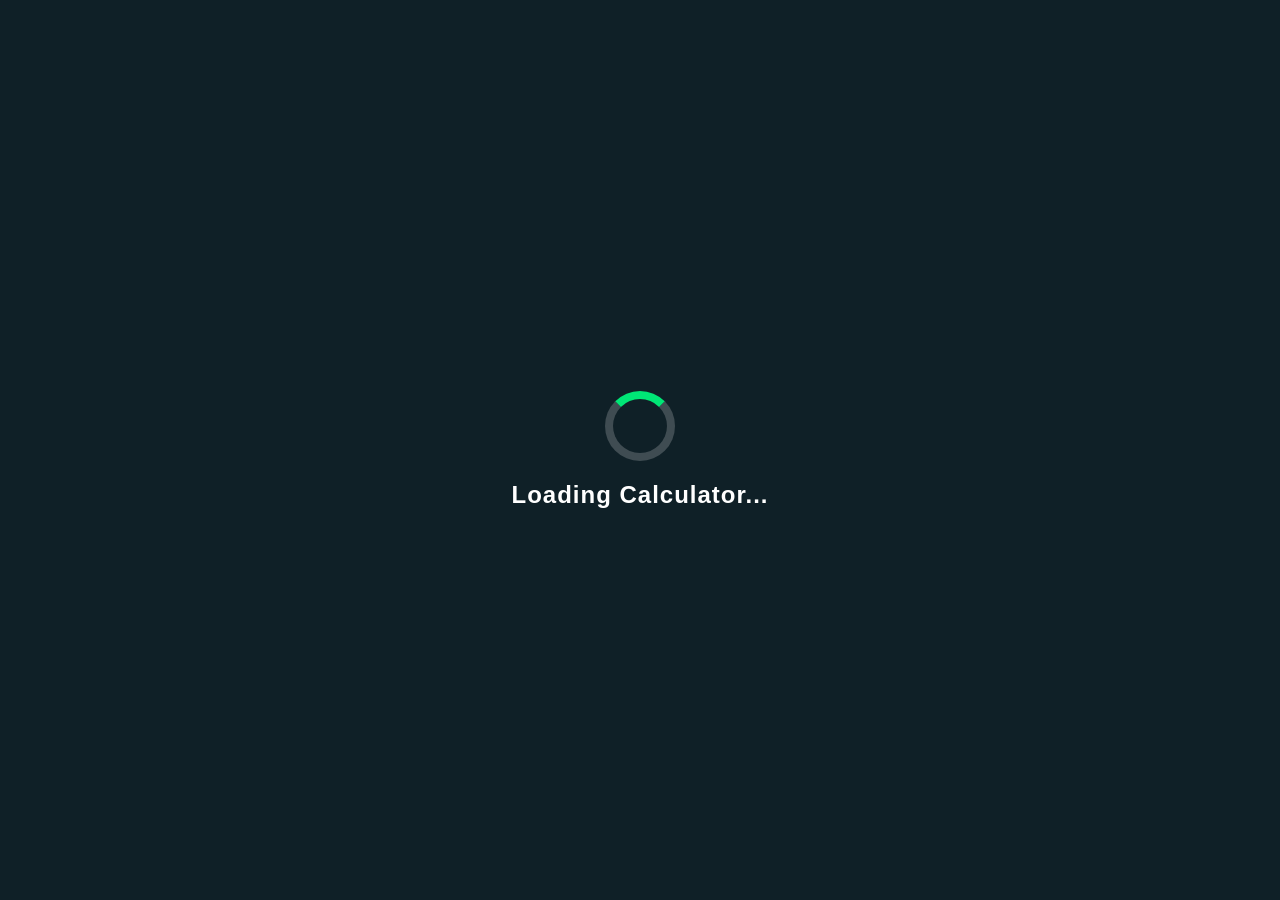
<file: Calculator/index.html>
<!DOCTYPE html>
<html lang="en">
<head>
    <meta charset="UTF-8">
    <meta name="viewport" content="width=device-width, initial-scale=1.0">
    <title> Modern Calculator</title>

    <link rel="stylesheet" href="style.css">
</head>
<body>


    <!-- Loader -->
<div id="loader">
    <div class="spinner"></div>
    <h2>Loading Calculator...</h2>
</div>

<div id="content" style="display: none;">
<div class="calculator">

    <!-- Heading -->
    <h2>🧮Calculator</h2>

    <!-- Date, Time and Theme -->
    <div class="top-bar">

        <div id="datetime"></div>

        <button id="themeToggle" title="Toggle Theme">
            🌙
        </button>

    </div>


    <!-- Display -->
    <input
        type="text"
        id="display"
        placeholder="0"
        readonly
    >

    <!-- Buttons -->
    <div class="buttons">

        <!-- First Row -->
        <button class="special" onclick="clearDisplay()">AC</button>
        <button class="special" onclick="deleteLast()">⌫</button>
        <button class="operator" onclick="appendValue('%')">%</button>
        <button class="operator" onclick="appendValue('/')">÷</button>

        <!-- Second Row -->
        <button onclick="appendValue('7')">7</button>
        <button onclick="appendValue('8')">8</button>
        <button onclick="appendValue('9')">9</button>
        <button class="operator" onclick="appendValue('*')">×</button>

        <!-- Third Row -->
        <button onclick="appendValue('4')">4</button>
        <button onclick="appendValue('5')">5</button>
        <button onclick="appendValue('6')">6</button>
        <button class="operator" onclick="appendValue('-')">−</button>

        <!-- Fourth Row -->
        <button onclick="appendValue('1')">1</button>
        <button onclick="appendValue('2')">2</button>
        <button onclick="appendValue('3')">3</button>
        <button class="operator" onclick="appendValue('+')">+</button>

        <!-- Fifth Row -->
        <button class="zero" onclick="appendValue('0')">0</button>
        <button onclick="appendValue('.')">.</button>
        <button class="equal" onclick="calculate()">=</button>

  

    </div>

</div>
</div>

<script src="script.js"></script>

</body>
</html>
</file>
<file: Calculator/style.css>
/* ===========================
   RESET
=========================== */

*{
    margin:0;
    padding:0;
    box-sizing:border-box;
    font-family:'Segoe UI',Tahoma,Geneva,Verdana,sans-serif;
}

/* ===========================
   BODY
=========================== */

body{
    min-height:100vh;
    display:flex;
    justify-content:center;
    align-items:center;
    background:linear-gradient(135deg,#0f2027,#203a43,#2c5364);
    transition:0.4s;
    padding:20px;
}

/* ===========================
   CALCULATOR
=========================== */

.calculator{

    width:360px;

    padding:25px;

    border-radius:20px;

    background:rgba(255,255,255,.12);

    backdrop-filter:blur(15px);

    border:1px solid rgba(255,255,255,.2);

    box-shadow:0 15px 35px rgba(0,0,0,.35);

    transition:.4s;

}

.calculator:hover{

    transform:translateY(-5px);

}

/* ===========================
   TITLE
=========================== */

.calculator h2{

    text-align:center;

    color:white;

    margin-bottom:20px;

    letter-spacing:1px;

}

/* ===========================
   TOP BAR
=========================== */

.top-bar{

    display:flex;

    justify-content:space-between;

    align-items:center;

    margin-bottom:15px;

}

#datetime{

    color:white;

    font-size:14px;

    line-height:20px;

}

/* ===========================
   THEME BUTTON
=========================== */

#themeToggle{

    width:45px;

    height:45px;

    border:none;

    border-radius:50%;

    cursor:pointer;

    background:white;

    color:#222;

    font-size:20px;

    transition:.4s;

}

#themeToggle:hover{

    transform:rotate(180deg);

}

/* ===========================
   DISPLAY
=========================== */

#display{

    width:100%;

    height:70px;

    border:none;

    outline:none;

    border-radius:15px;

    margin-bottom:20px;

    padding:15px;

    text-align:right;

    font-size:30px;

    background:rgba(255,255,255,.2);

    color:white;

    box-shadow:0 0 12px rgba(255,255,255,.25);

}

/* ===========================
   BUTTONS
=========================== */

.buttons{

    display:grid;

    grid-template-columns:repeat(4,1fr);

    gap:12px;

}

button{

    height:65px;

    border:none;

    border-radius:15px;

    cursor:pointer;

    font-size:22px;

    color:white;

    background:rgba(255,255,255,.15);

    transition:.3s;

    box-shadow:0 5px 12px rgba(0,0,0,.2);

}

button:hover{

    transform:translateY(-3px);

    background:rgba(255,255,255,.25);

}

button:active{

    transform:scale(.92);

}

/* ===========================
   SPECIAL BUTTONS
=========================== */

.operator{

    background:#ff9800;

}

.operator:hover{

    background:#ffb74d;

    box-shadow:0 0 15px orange;

}

.special{

    background:#f44336;

}

.special:hover{

    background:#ef5350;

    box-shadow:0 0 15px red;

}

.equal{

    background:#00c853;

}

.equal:hover{

    background:#00e676;

    box-shadow:0 0 18px #00ff88;

}

.zero{

    grid-column:span 2;

}

/* ===========================
   LIGHT MODE
=========================== */

body.light{

    background:linear-gradient(135deg,#f5f7fa,#d7dde8);

}

body.light .calculator{

    background:rgba(255,255,255,.95);

}

body.light h2{

    color:#222;

}

body.light #display{

    background:#f2f2f2;

    color:#111;

}

body.light #datetime{

    color:#222;

}

body.light button{

    background:#ececec;

    color:#222;

}

body.light button:hover{

    background:#d8d8d8;

}

body.light .operator{

    background:#ff9800;

    color:white;

}

body.light .special{

    background:#f44336;

    color:white;

}

body.light .equal{

    background:#00c853;

    color:white;

}

/* ===========================
   SCROLLBAR
=========================== */

body::-webkit-scrollbar{

    display:none;

}

/* ===========================
   RESPONSIVE
=========================== */

@media(max-width:420px){

.calculator{

    width:100%;

    padding:20px;

}

button{

    height:58px;

    font-size:20px;

}

#display{

    height:65px;

    font-size:26px;

}

#themeToggle{

    width:40px;

    height:40px;

}

}
/* ===========================
   LOADER
=========================== */

#loader{
    position:fixed;
    top:0;
    left:0;
    width:100%;
    height:100vh;
    background:#0f2027;
    display:flex;
    flex-direction:column;
    justify-content:center;
    align-items:center;
    z-index:9999;
}

.spinner{
    width:70px;
    height:70px;
    border:8px solid rgba(255,255,255,.2);
    border-top:8px solid #00e676;
    border-radius:50%;
    animation:spin 1s linear infinite;
}

#loader h2{
    color:white;
    margin-top:20px;
    letter-spacing:1px;
}

@keyframes spin{

    0%{
        transform:rotate(0deg);
    }

    100%{
        transform:rotate(360deg);
    }

}
</file>
